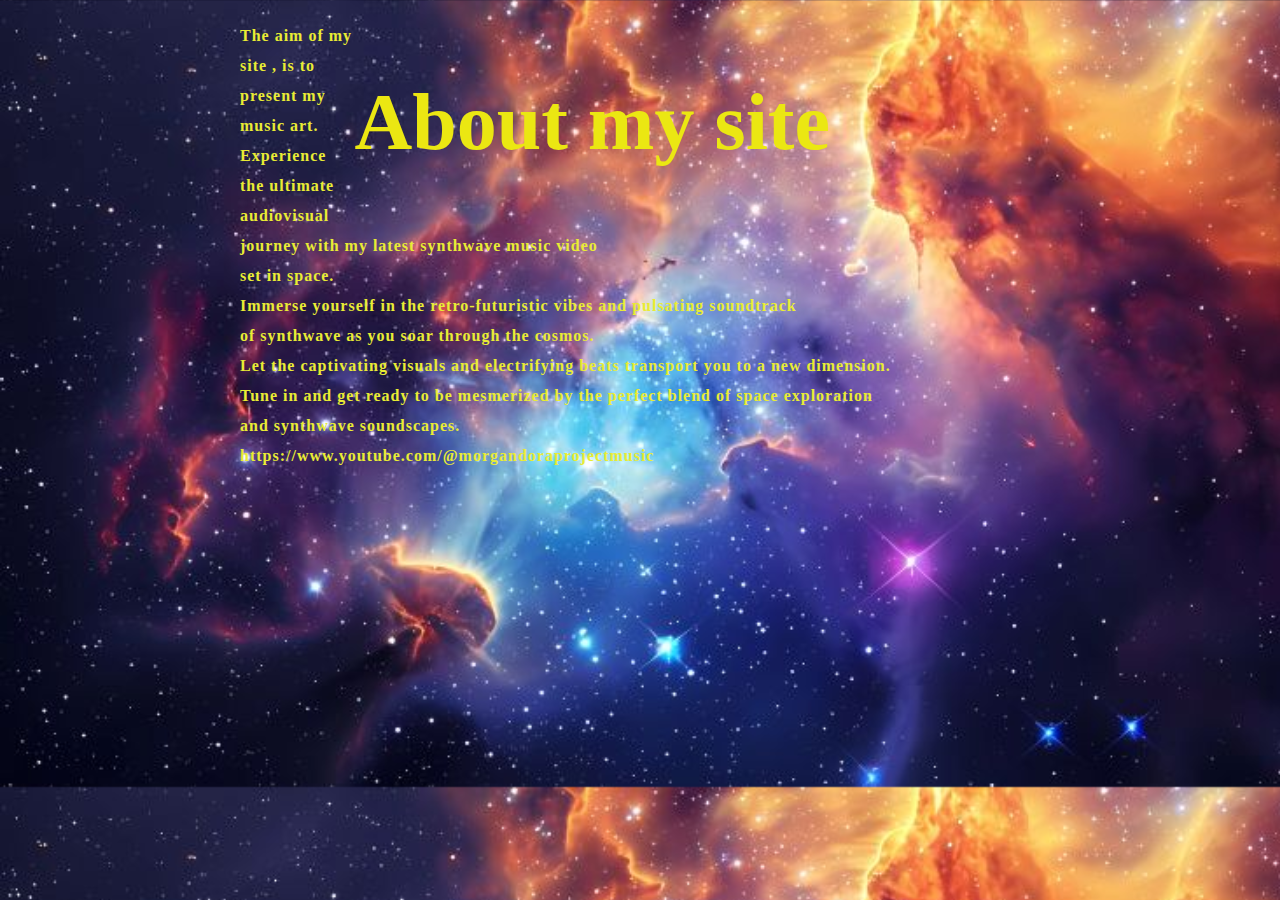
<file: about.html>
<!DOCTYPE html>
<html lang="en">
    <head>
        <title>About us</title>
        <link rel="stylesheet" href="About.css">
    </head>
    <style>
        body{
            background-image: url(10.jpeg);
            background-size: cover;
            position: relative;      
        }
    </style>
    <body>
        <h1><h1 class="logo">About my site</h1>
        
        <div class="content">
            <p class="par">The aim of my site , is to present my music art.
                <br>
                Experience the ultimate audiovisual journey with my latest synthwave music video <br>set in space.<br>
                Immerse yourself in the retro-futuristic vibes and pulsating soundtrack <br> 
                of synthwave as you soar through the cosmos. <br>
                Let the captivating visuals and electrifying beats transport you to a new dimension. <br>
                Tune in and get ready to be mesmerized by the perfect blend of space exploration <br>
                and synthwave soundscapes.
            <br>https://www.youtube.com/@morgandoraprojectmusic</p>
        
        
    </div>
    
       

    
    <div class= main> 
    </div>
</body>
</html>
</file>
<file: About.css>
html body{
    width: 100%;
    height: 100%;
    margin:0;
    padding:0;
    border: 0;
}
   .main{
    background:"10.jpeg";
    background-size:cover;
    position: relative;
}
.section {
    width: 50%;
    height: 100%;
  }
  

.logo{
    color: rgb(235, 231, 18);
    font-size: 80px;
    font-family: 'Times New Roman', serif;
    padding-right: 450px;
    float: right;
    padding-top: 2px;
    

}
.logo:hover{
    color: rgb(232, 241, 239);
}

.content{
    width: 1200px;
    height: auto;
    margin: auto;
    color:#e9ec34;
    position: justify;   
}
.content:hover{
   color: #fff;
}
.content h1{
    font-family: Georgia;
    font-size: 30px;
    color: coral;
    padding left:20px;
    margin-top:9%;
    letter-spacing:2px;
    
}
.content h2{
    font-family: Georgia;
    font-size: 30px;
    color: #eff3f9;
    padding left:20px;
    margin: top 15%;
    letter-spacing: 1px;
    position: relative;
    
}


.content .par{
    padding-left: 200px;
    padding-bottom: 300px;
    font-family: Georgia, 'Times New Roman', Times, serif;
    font-weight: bold;
    letter-spacing: 1.0px;
    line-height: 30px;
}
.cn:hover{
    background-color: cornflowerblue;
}
</file>
